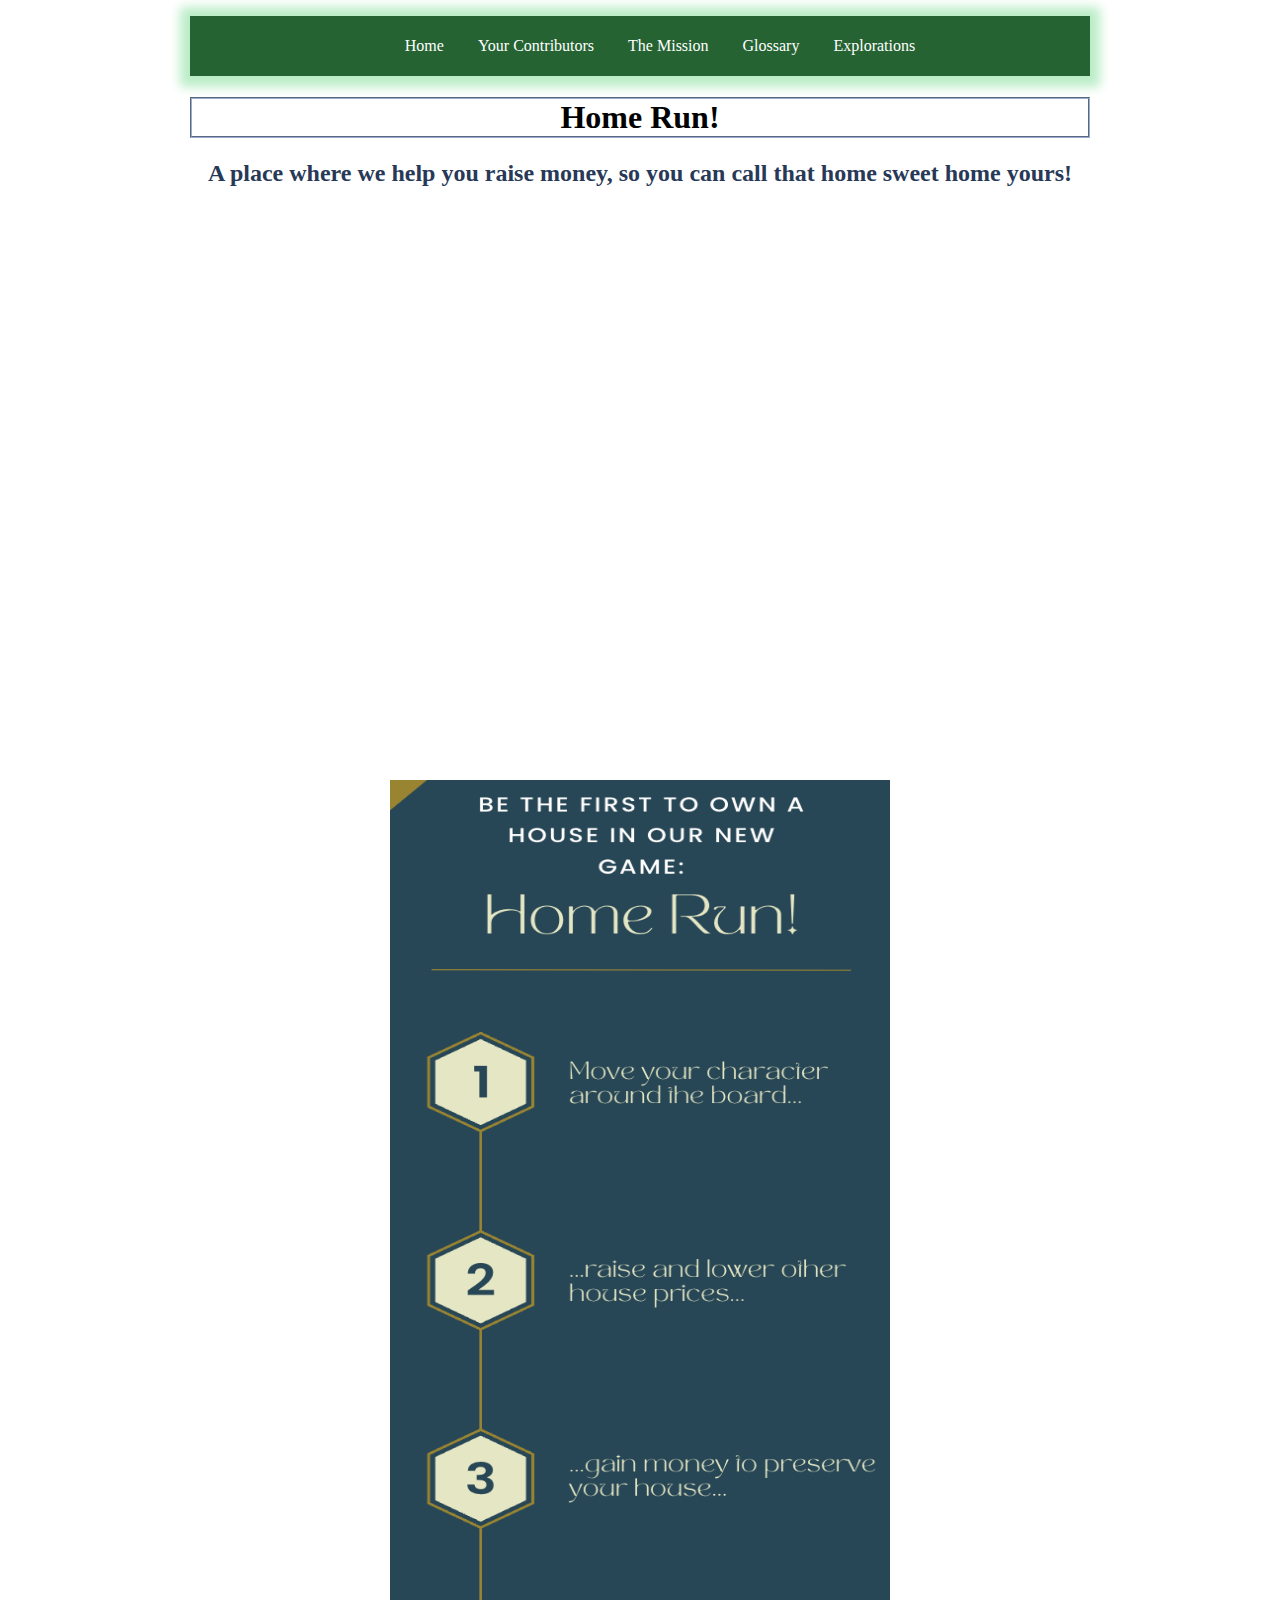
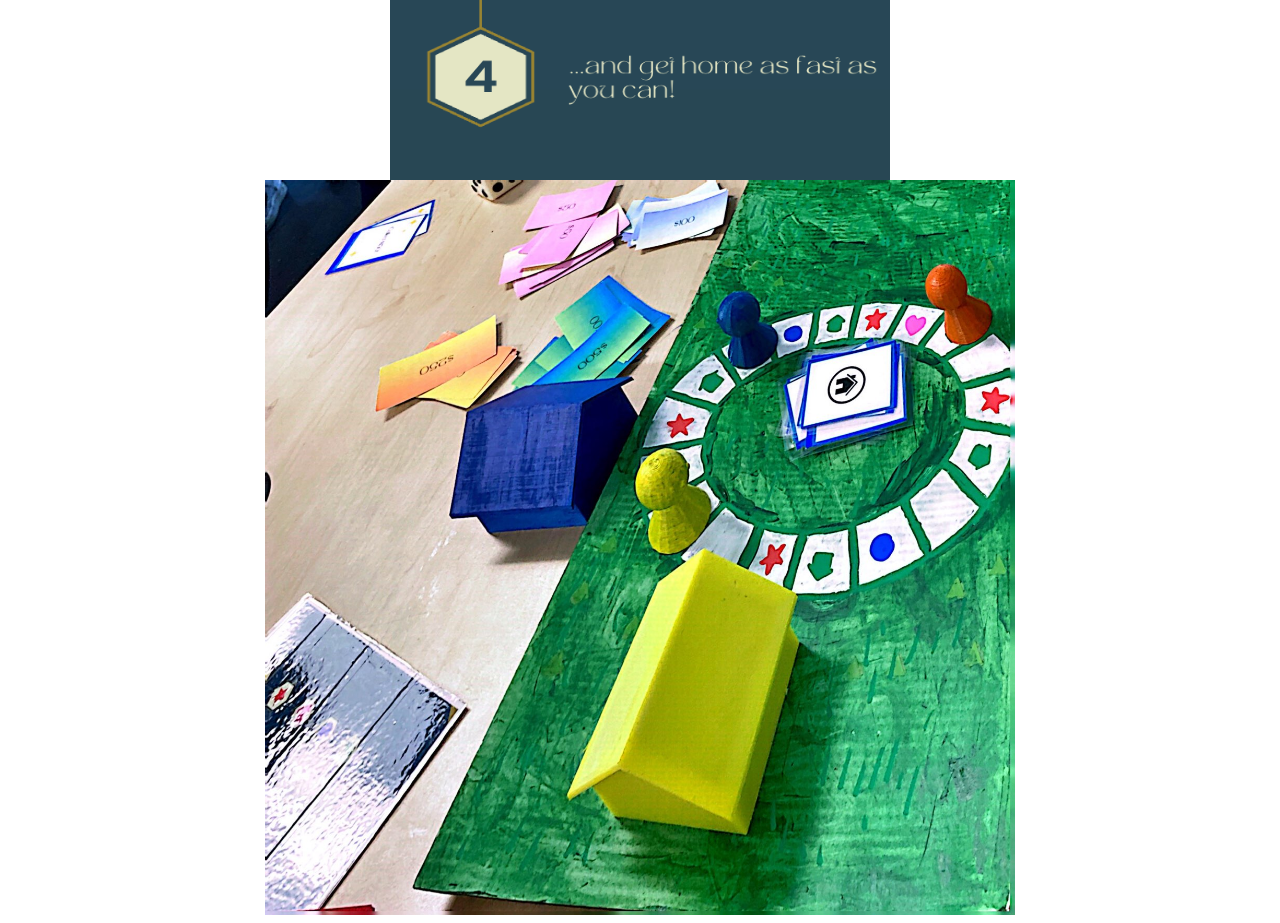
<file: index.html>
<!DOCTYPE html>
<html lang="en">
<head>
<meta charset="UTF-8">
<meta name="viewport" content="width=device-width, initial-scale=1.0">
<meta name="author" content="Navia Yun">
<title>My Game</title>
<link rel="stylesheet" href="style.css">
</head>
<body>

<nav id="topNav">
  <ul>
    <li>
      <a href="index.html">Home</a>
    </li>
    <li>
      <a href="about.html">Your Contributors</a>
    </li>
    <li>
      <a href="mission.html">The Mission</a>
    </li>
    <li>
      <a href="glossary.html">Glossary</a>
    </li>
    <li>
      <a href="explorations.html">Explorations</a>
    </li>
  <ul>
</nav>
    
    <h1>Home Run!</h1>
    
    <h2 style="color: #283957;">A place where we help you raise money, so you can call that home sweet home yours!</h2>
    
    <iframe src="https://docs.google.com/presentation/d/e/2PACX-1vQIdL3zS0uOTQ3WFTnbPP_Z9e4CSO5kYnXMDtYt87Y57d5fXvQn1Ti1o-_rlqzcVh64-cWJds7pa_Js/embed?start=true&loop=true&delayms=3000" frameborder="0" width="960" height="569" allowfullscreen="true" mozallowfullscreen="true" webkitallowfullscreen="true"></iframe>
    
    <img src="ad.png" alt="A Written Ad" width="500" height="1000" >
    
    <img src="playing.jpg" alt="See Us Play!" width="750"

</body>
</html>
</file>
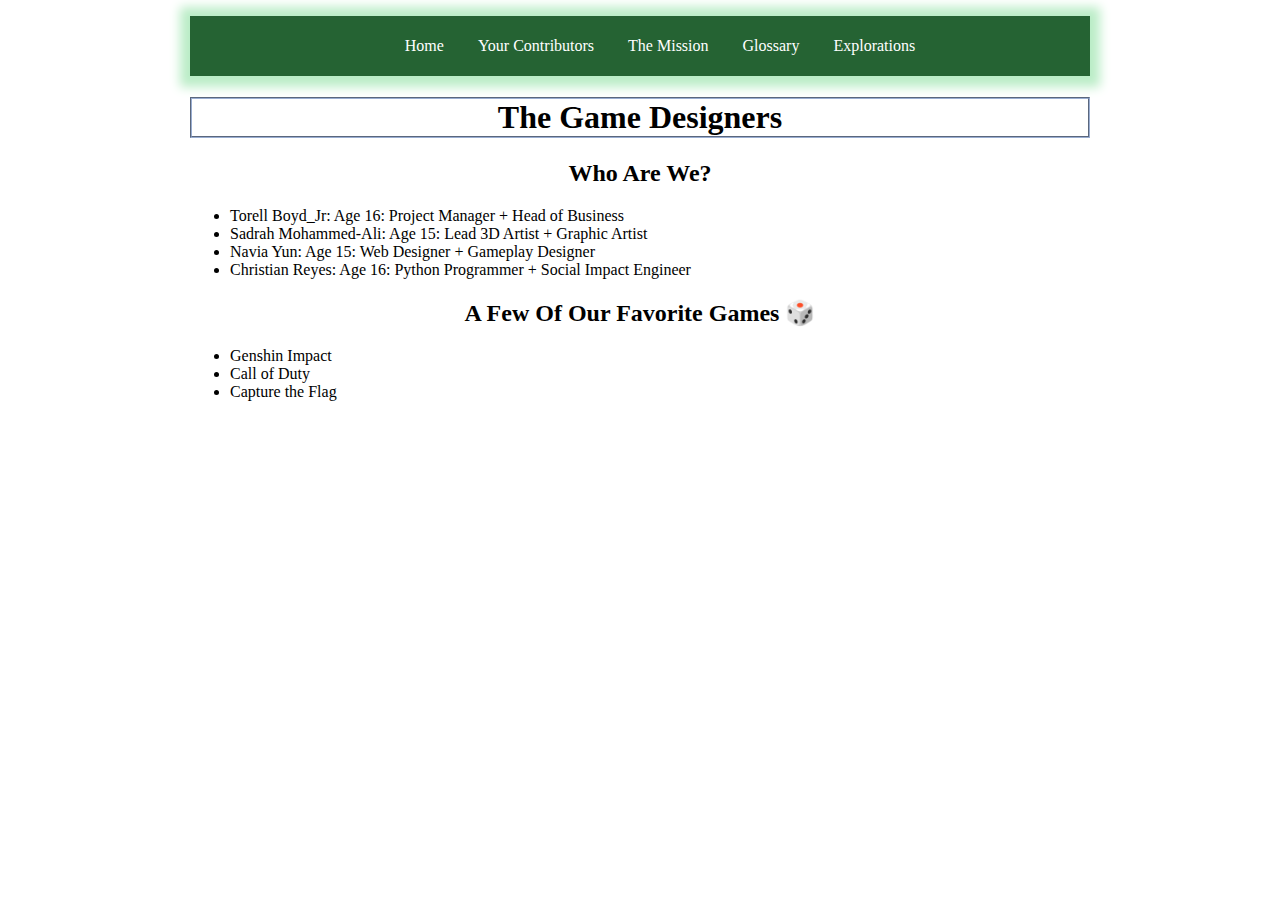
<file: about.html>
<!DOCTYPE html>
<html lang="en">
    <head>
        <meta charset="UTF-8">
        <meta name="viewport" content="width=device-width, initial-scale=1.0">
        <meta name="Navia Yun" content="Game Design">
        <title>Your Contributors</title>
        <link rel="stylesheet" href="style.css">
    </head>
    <body>
        
<nav id="topNav">
  <ul>
    <li>
      <a href="index.html">Home</a>
    </li>
    <li>
      <a href="about.html">Your Contributors</a>
    </li>
    <li>
      <a href="mission.html">The Mission</a>
    </li>
    <li>
      <a href="glossary.html">Glossary</a>
    </li>
    <li>
      <a href="explorations.html">Explorations</a>
    </li>
  <ul>
</nav>

        <h1>The Game Designers</h1>
        <h2>Who Are We?</h2>
        
        <ul>
            <li>Torell Boyd_Jr: Age 16: Project Manager + Head of Business</li>
            <li>Sadrah Mohammed-Ali: Age 15: Lead 3D Artist + Graphic Artist</li>
            <li>Navia Yun: Age 15: Web Designer + Gameplay Designer</li>
            <li>Christian Reyes: Age 16: Python Programmer + Social Impact Engineer</li>
        </ul>
        

        <h2>A Few Of Our Favorite Games 🎲</h2>
        
        <ul> 
             <li>Genshin Impact</li>
             <li>Call of Duty</li>
            <li>Capture the Flag</li>
      </ul>


    </body>
</html>
</file>
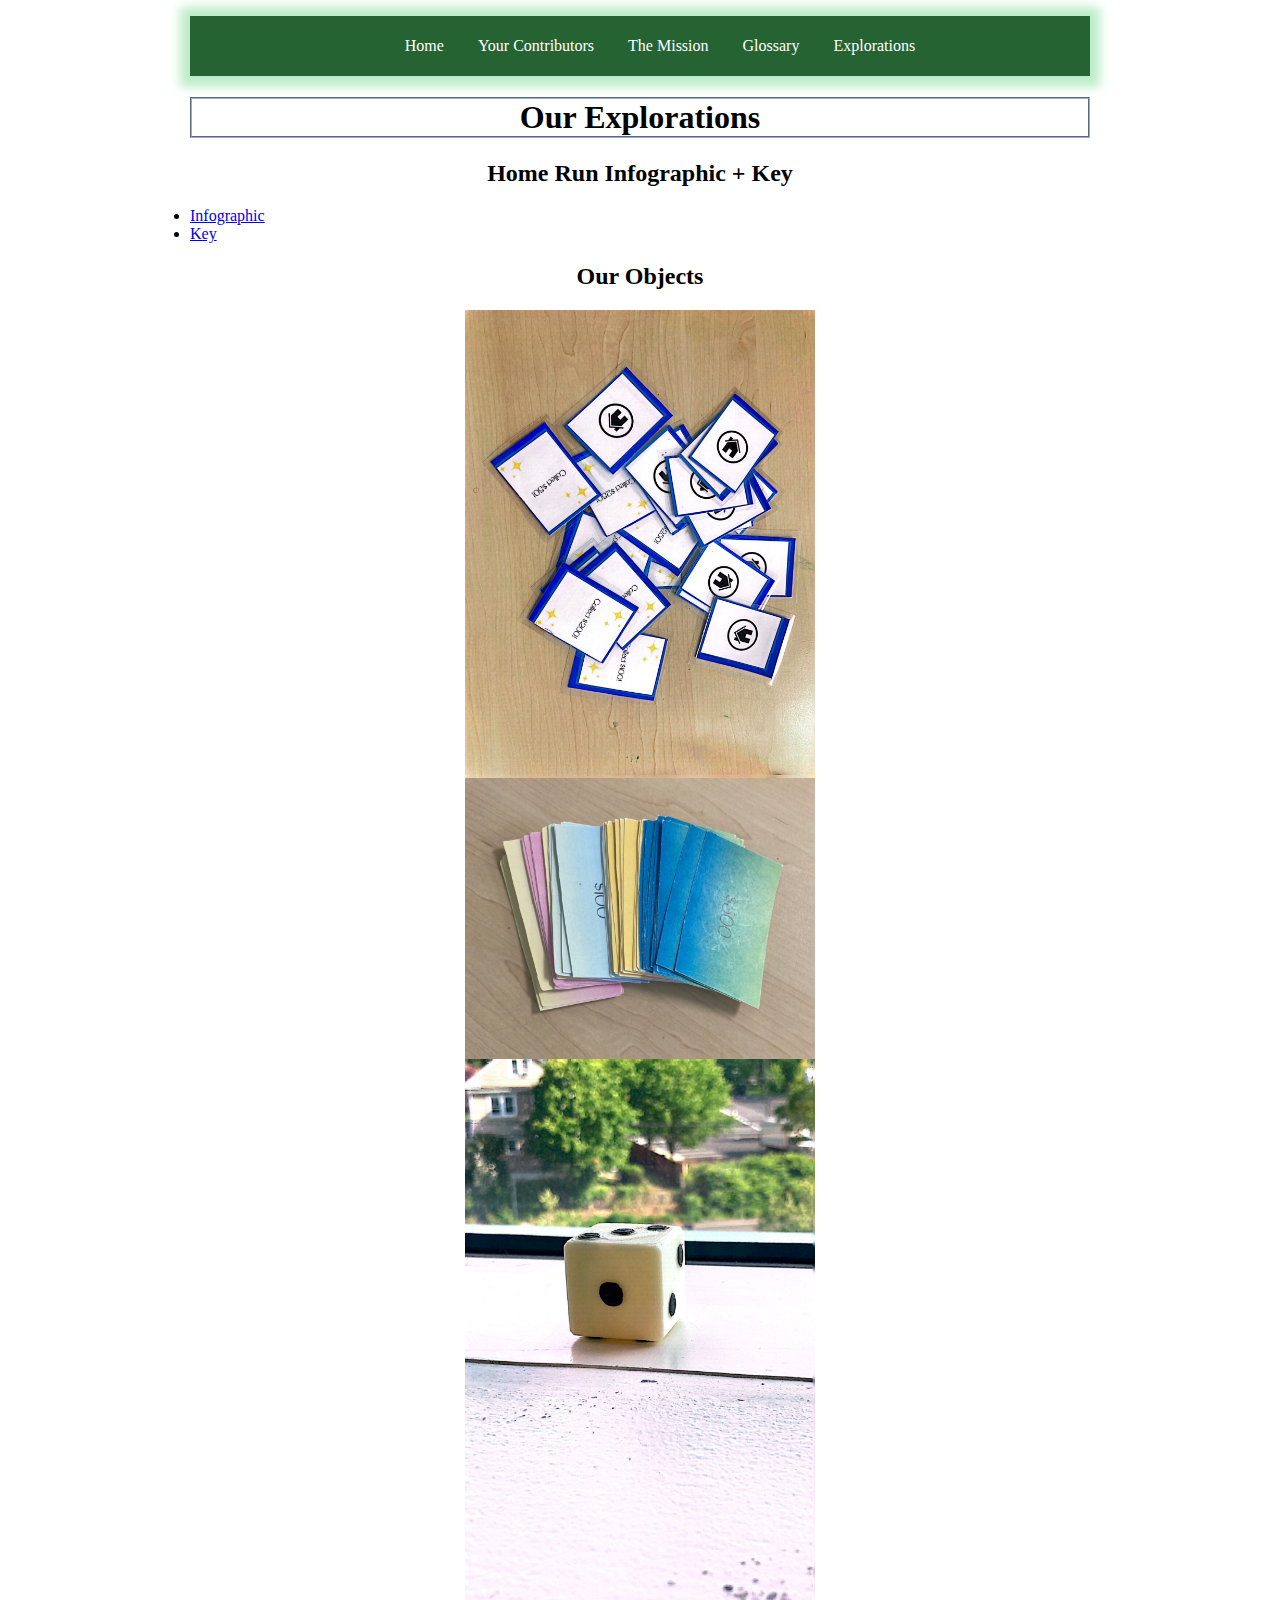
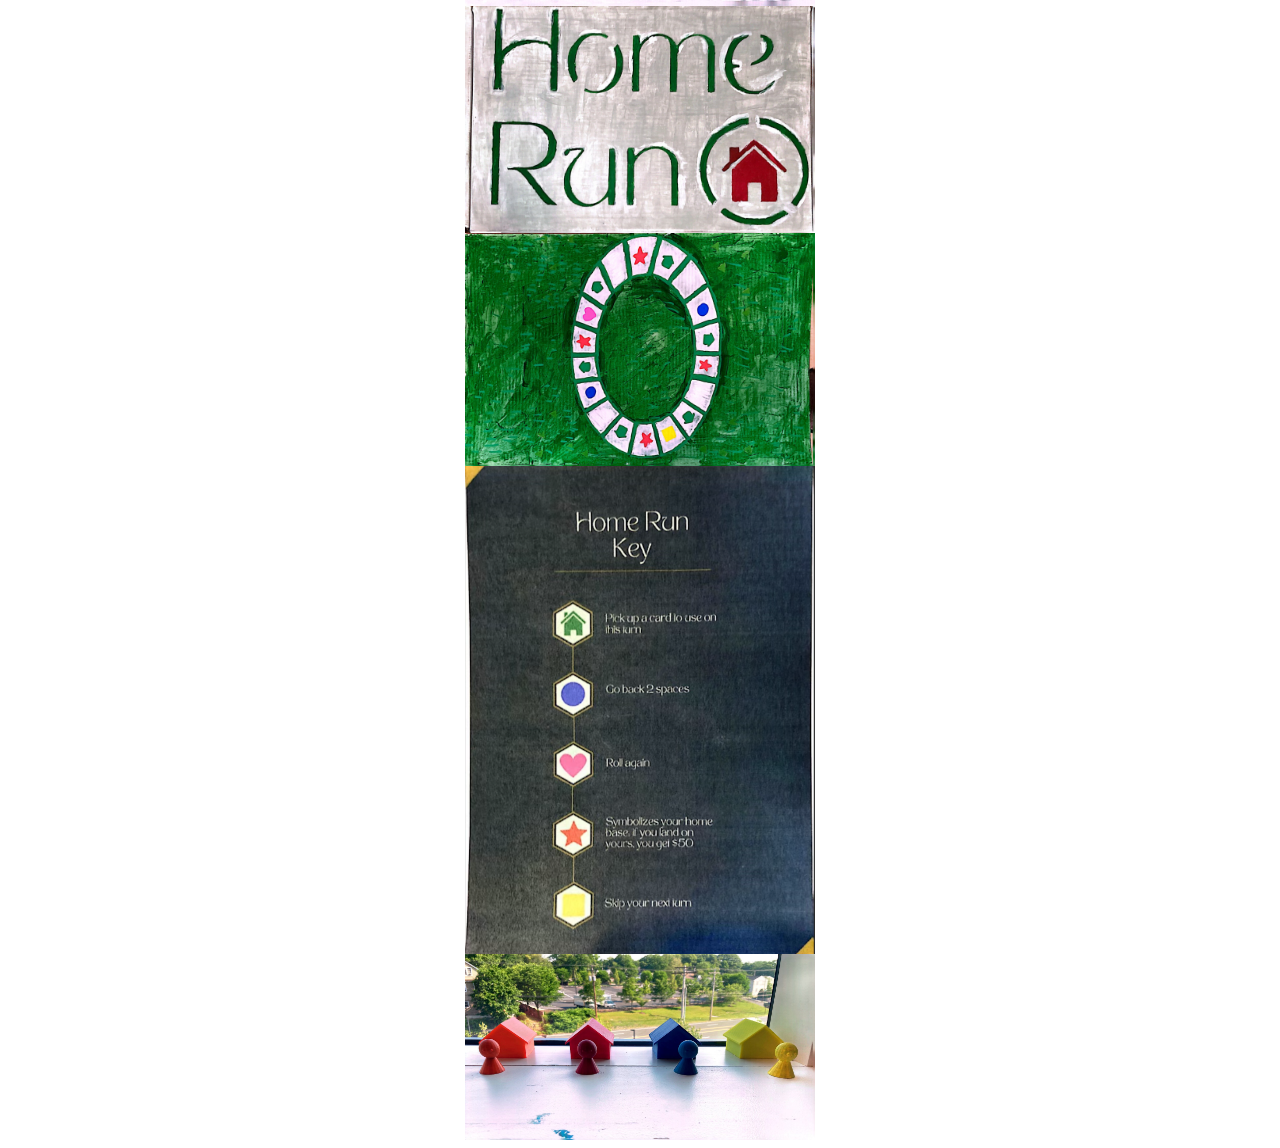
<file: explorations.html>
<!DOCTYPE html>
  <html lang="en">
    <head>
      <meta charset="UTF-8">
      <meta name="viewport" content="width=device-width, initial-scale=1.0">
      <meta name="Navia Yun" content="Game Design">
      <title>Explorations</title>
      <link rel="stylesheet" href="style.css">
    </head>
<body>

<nav id="topNav">
  <ul>
    <li>
      <a href="index.html">Home</a>
    </li>
    <li>
      <a href="about.html">Your Contributors</a>
    </li>
    <li>
      <a href="mission.html">The Mission</a>
    </li>
    <li>
      <a href="glossary.html">Glossary</a>
    </li>
    <li>
      <a href="explorations.html">Explorations</a>
    </li>
  <ul>
</nav>
    
    <h1>Our Explorations</h1>
    
    <h2>Home Run Infographic + Key</h2>
    
    <li>
      <a href ="https://www.canva.com/design/DAFiU60wCWc/GgiFXz72qH6u0HvVdszAug/view?utm_content=DAFiU60wCWc&utm_campaign=designshare&utm_medium=link&utm_source=publishsharelink">Infographic</a>
    </li>
    <li>
      <a href ="https://www.canva.com/design/DAFkfOUHkxI/2dCUe2hWjFUp74nqjuaLKA/view?utm_content=DAFkfOUHkxI&utm_campaign=designshare&utm_medium=link&utm_source=publishsharelink">Key</a>
    </li>
      
    <h2>Our Objects</h2>
    
    <img src="cards.jpg" alt="Our Game's Cards" width="350"> 
    <img src="money.jpg" alt="Our Game's Money" width="350">
    <img src="die.jpg" alt="Our Game's Die" width="350"> 
    <img src="box.jpg" alt="Our Game's Box" width="350">
    <img src="gameboard.jpg" alt="Our Game's Platform" width="350">
    <img src="key.jpg" alt="Our Game's Key" width="350">
    <img src="pegs.jpeg" alt="Our Game's Pegs" width="350">
    
</body>
</html>
</file>
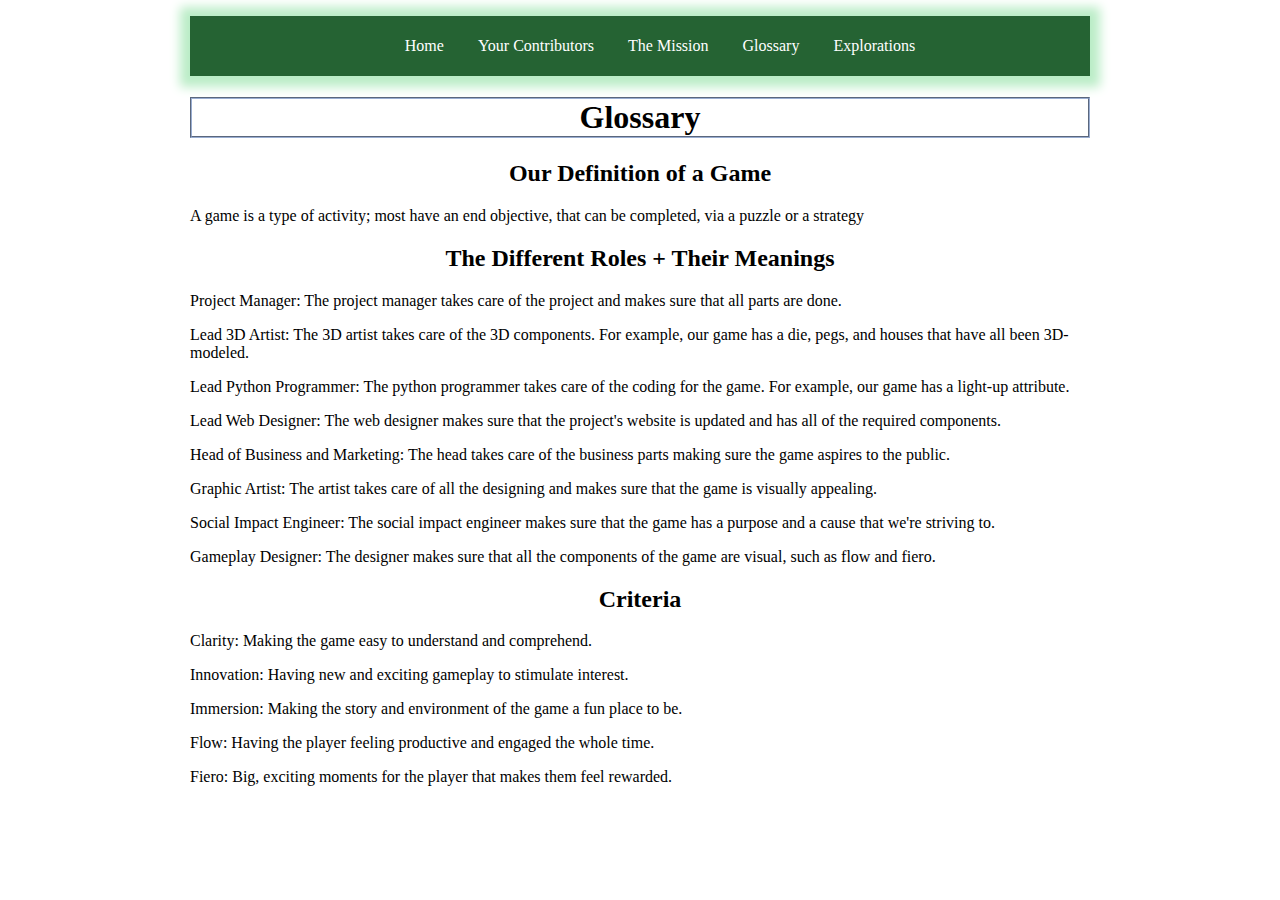
<file: glossary.html>
<!DOCTYPE html>
  <html lang="en">
    <head>
      <meta charset="UTF-8">
      <meta name="viewport" content="width=device-width, initial-scale=1.0">
      <meta name="Navia Yun" content="Game Design">
      <title>My Game</title>
      <link rel="stylesheet" href="style.css">
    </head>
<body>

<nav id="topNav">
  <ul>
    <li>
      <a href="index.html">Home</a>
    </li>
    <li>
      <a href="about.html">Your Contributors</a>
    </li>
    <li>
      <a href="mission.html">The Mission</a>
    </li>
    <li>
      <a href="glossary.html">Glossary</a>
    </li>
    <li>
      <a href="explorations.html">Explorations</a>
    </li>
  <ul>
</nav>
    
    <h1>Glossary</h1>
    
    <h2>Our Definition of a Game</h2>
    
    <p>
      A game is a type of activity; most have an end objective, that can be 
      completed, via a puzzle or a strategy
    </p>
    
    <h2>The Different Roles + Their Meanings</h2>
    
    <p>Project Manager: The project manager takes care of the project and makes sure that all parts are done.</p>
    <p>Lead 3D Artist: The 3D artist takes care of the 3D components. For example, our game has a die, pegs, and houses that have all been 3D-modeled.</p>
    <p>Lead Python Programmer: The python programmer takes care of the coding for the game. For example, our game has a light-up attribute.</p>
    <p>Lead Web Designer: The web designer makes sure that the project's website is updated and has all of the required components.</p>
    
    <p>Head of Business and Marketing: The head takes care of the business parts making sure the game aspires to the public.</p>
    <p>Graphic Artist: The artist takes care of all the designing and makes sure that the game is visually appealing.</p>
    <p>Social Impact Engineer: The social impact engineer makes sure that the game has a purpose and a cause that we're striving to.</p>
    <p>Gameplay Designer: The designer makes sure that all the components of the game are visual, such as flow and fiero.</p>
    
    <h2>Criteria</h2>
    
    <p>Clarity: Making the game easy to understand and comprehend.</p>
    <p>Innovation: Having new and exciting gameplay to stimulate interest.</p>
    <p>Immersion: Making the story and environment of the game a fun place to be.</p>
    <p>Flow: Having the player feeling productive and engaged the whole time.</p>
    <p>Fiero: Big, exciting moments for the player that makes them feel rewarded.</p>

</body>
</html>
</file>
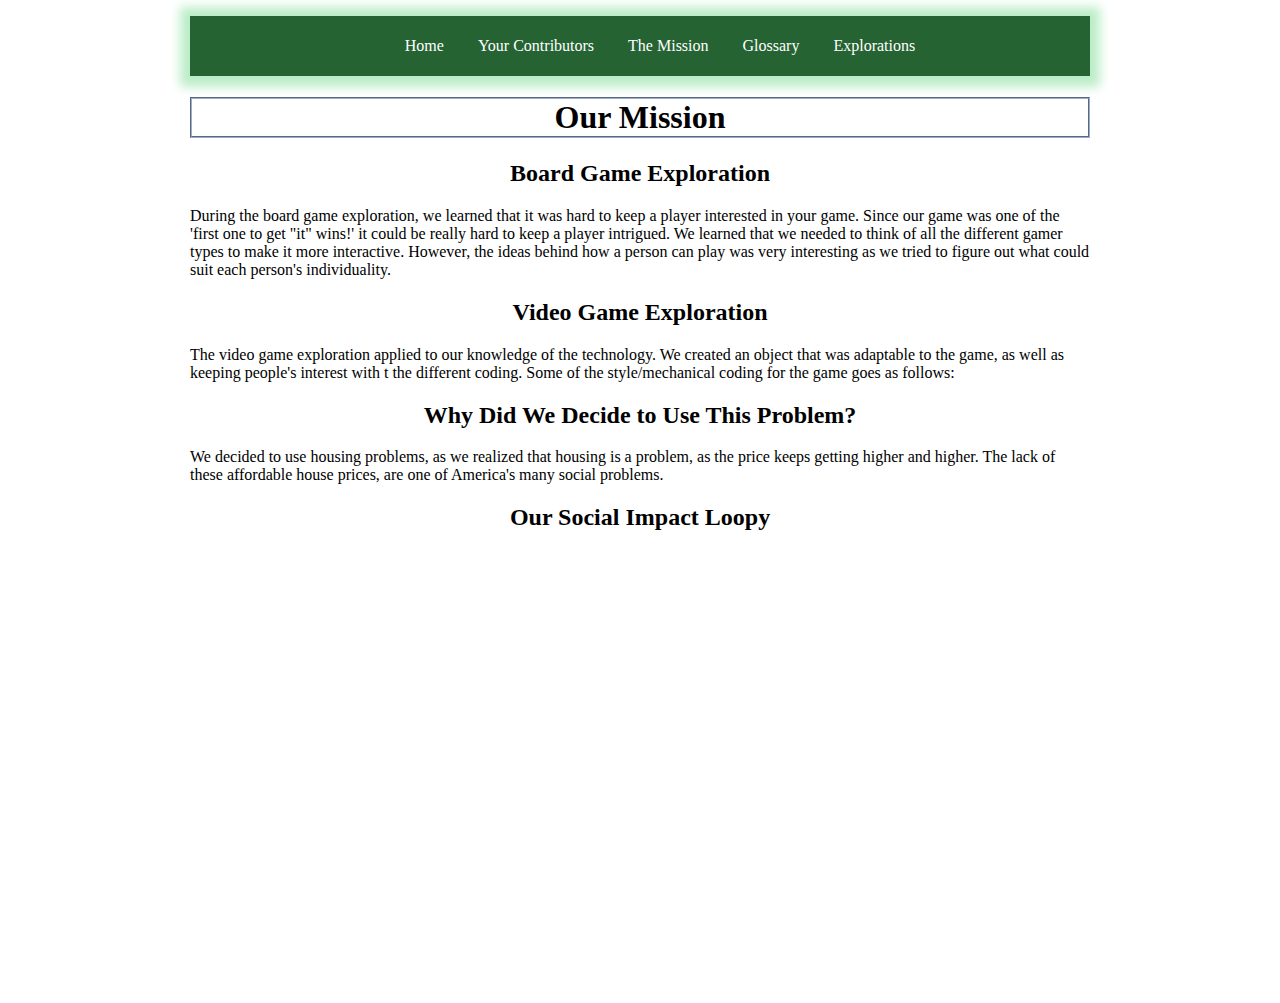
<file: mission.html>
<!DOCTYPE html>
<html lang="en">
<head>
<meta charset="UTF-8">
<meta name="viewport" content="width=device-width, initial-scale=1.0">
<meta name="Navia Yun" content="Game Design">
<title>The Mission</title>
<link rel="stylesheet" href="style.css">
</head>
<body>

<nav id="topNav">
  <ul>
    <li>
      <a href="index.html">Home</a>
    </li>
    <li>
      <a href="about.html">Your Contributors</a>
    </li>
    <li>
      <a href="mission.html">The Mission</a>
    </li>
    <li>
      <a href="glossary.html">Glossary</a>
    </li>
    <li>
      <a href="explorations.html">Explorations</a>
    </li>
  <ul>
</nav>
	  
	  <h1>Our Mission</h1>

	  <h2>Board Game Exploration</h2>
	  
	  <p>During the board game exploration, we learned that it was hard to keep a player 
		  interested in your game. Since our game was one of the 'first one to get "it"
		  wins!' it could be really hard to keep a player intrigued. We learned that we 
		  needed to think of all the different gamer types to make it more interactive. 
		  However, the ideas behind how a person can play was very interesting as we tried 
		  to figure out what could suit each person's individuality.</p>
	  
	  <h2>Video Game Exploration</h2>
	  
	  <p>The video game exploration applied to our knowledge of the technology. We created an 
		  object that was adaptable to the game, as well as keeping people's interest with t
		  the different coding. Some of the style/mechanical coding for the game goes as 
		  follows:</p>
	  
	  <h2>Why Did We Decide to Use This Problem?</h2>
	  
	  <p>We decided to use housing problems, as we realized that housing is a problem, as the price keeps getting higher and higher. The lack of 
	  these affordable house prices, are one of America's many social problems.</p>
		
	  <h2>Our Social Impact Loopy</h2>
	  
	  <iframe width="500" height="440" frameborder="0" src="https://ncase.me/loopy/v1.1/?embed=1&data=[[[1,397,242,1,%22Home%22,4],[2,399,401,1,%22Buyer%22,5],[3,556,132,0.83,%22Prices%22,0],[4,568,487,0.83,%22Finances%22,0],[6,230,505,0.83,%22Accomplishment%22,0],[7,216,126,0.83,%22Status%22,0]],[[2,1,94,1,0],[1,2,89,1,0],[1,3,51,1,0],[2,4,-29,1,0],[2,6,-22,1,0],[1,7,-18,1,0],[3,7,-56,1,0],[7,6,-49,1,0],[6,4,-57,1,0],[4,3,-78,1,0]],[],7%5D"></iframe>

</body>
</html>
</file>
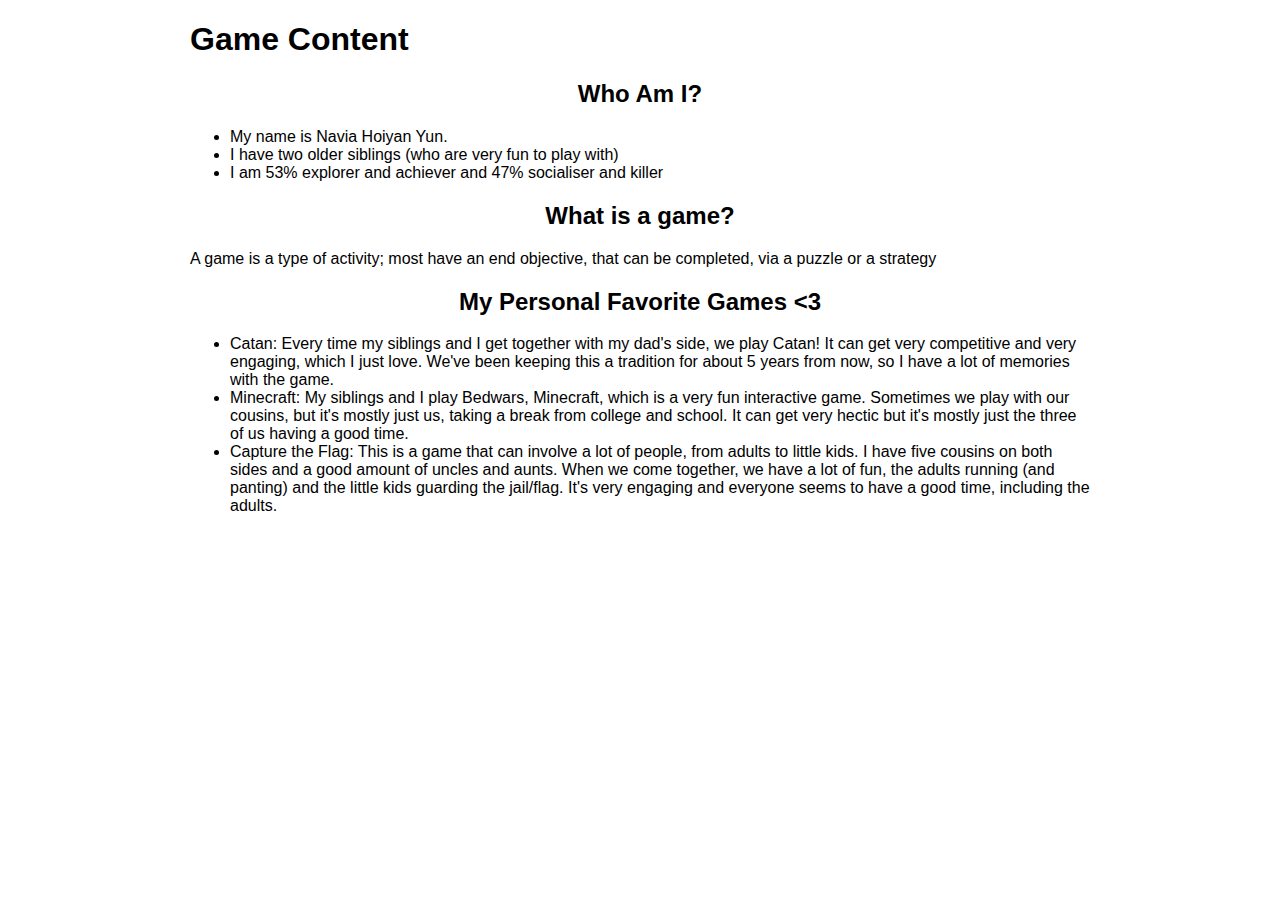
<file: game-main 2/about.html>
<!DOCTYPE html>
<html lang="en">
    <head>
        <meta charset="UTF-8">
        <meta name="viewport" content="width=device-width, initial-scale=1.0">
        <meta name="author" content="Insert Your Name Here">
        <title>Insert Title of Your Physical Animation Here</title>
        <link rel="stylesheet" href="style.css">
    </head>
    <body>

        <h1>Game Content</h1>
        <h2>Who Am I?</h2>
        
        <ul>
            <li>My name is Navia Hoiyan Yun.</li>
            <li>I have two older siblings (who are very fun to play with)</li>
            <li>I am 53% explorer and achiever and 47% socialiser and killer</li>
        </ul>
        
        <h2>What is a game?</h2>
        
        <p>
            A game is a type of activity; most have an end objective, that can be 
            completed, via a puzzle or a strategy
        </p>
        
        <h2>My Personal Favorite Games <3</h2>
        
        <ul> 
             <li>Catan: Every time my siblings and I get together with my dad's side,
                 we play Catan! It can get very competitive and very engaging, which I just
                 love. We've been keeping this a tradition for about 5 years from now, so I 
                 have a lot of memories with the game.
             </li>
             <li>Minecraft: My siblings and I play Bedwars, Minecraft, which is a very fun
                 interactive game. Sometimes we play with our cousins, but it's mostly just
                 us, taking a break from college and school. It can get very hectic but it's mostly
                 just the three of us having a good time.
             </li>
             <li>Capture the Flag: This is a game that can involve a lot of people, from adults to
                 little kids. I have five cousins on both sides and a good amount of uncles and aunts. 
                 When we come together, we have a lot of fun, the adults running (and panting) and the 
                 little kids guarding the jail/flag. It's very engaging and everyone seems to have a good
                 time, including the adults.
            </li>
        


    </body>
</html>
</file>
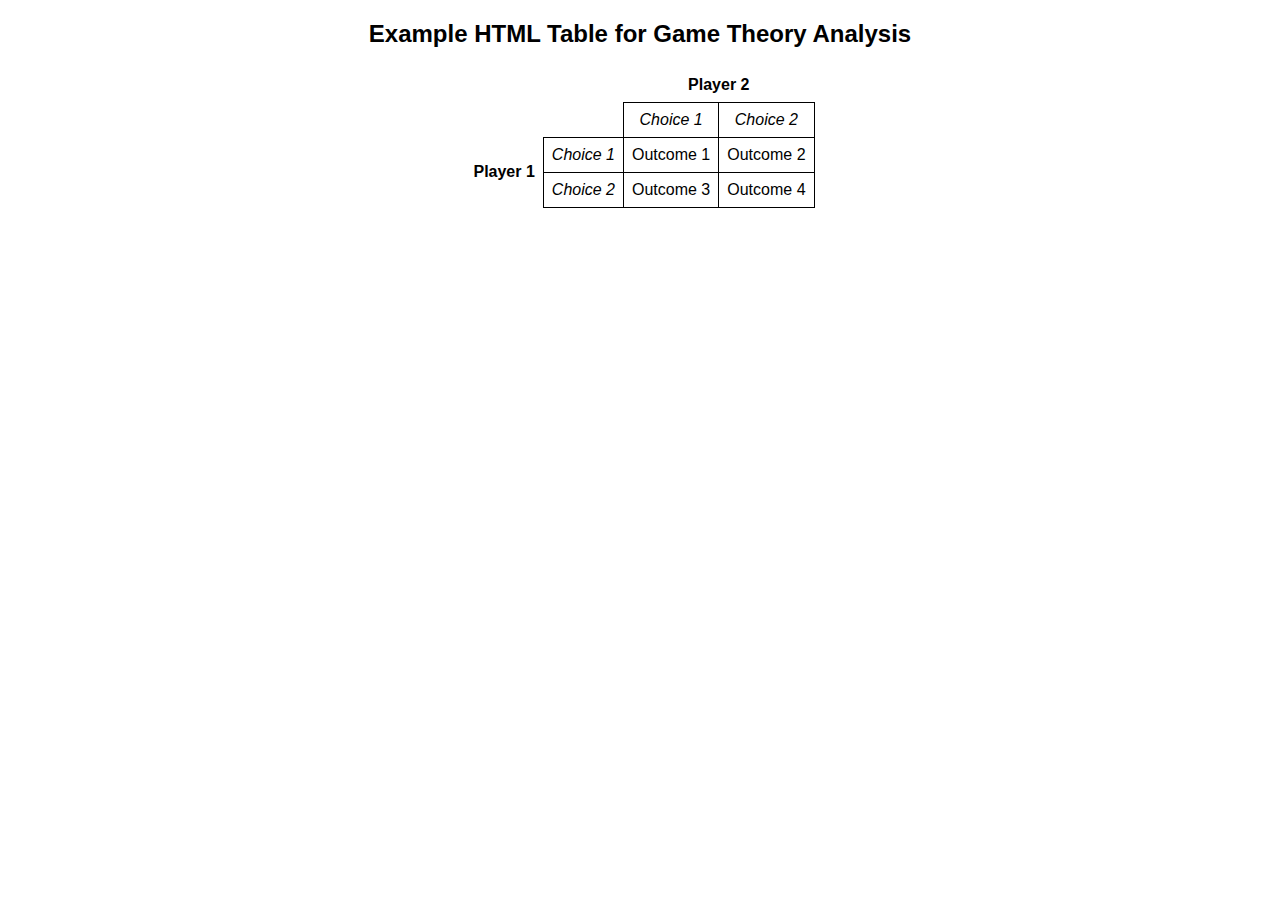
<file: game-main 2/mission.html>
<!DOCTYPE html>
<html lang="en">
<head>
<meta charset="UTF-8">
<meta name="viewport" content="width=device-width, initial-scale=1.0">
<meta name="author" content="Navia Yun">
<title>Insert Title for this Page Here</title>
<link rel="stylesheet" href="style.css">
</head>
<body>
<h2>Example HTML Table for Game Theory Analysis</h2>
<table>
  <!--
    "tr" is the tag for "table row", "th" is "table header", and
    "td" is "table data"
  -->
	<tr> 
		<th colspan="2" rowspan="2"><!--intentionally empty--></th>
		<th colspan="2">Player 2</th> 
    <!--
      "colspan" is an attribute for setting a table cell to
      occupy multiple horizontal spaces
      "rowspan" does the same for vertical spaces
    -->
	</tr>
	<tr>
    <!--
      Replace the generic "Choice 1", Outcome 1", etc. with the
      actual choices and outcomes for your social issue
    -->
		<td class="choice">Choice 1</td>
		<td class="choice">Choice 2</td>
    <!--
      By using classes here, we can later add CSS to style all 
      the "choices" to look the same
    -->
	</tr>
	<tr>
		<th rowspan="2">Player 1</th>
		<td class="choice">Choice 1</td>
		<td class="outcome">Outcome 1</td>
		<td class="outcome">Outcome 2</td>
	</tr>
	<tr>
		<td class="choice">Choice 2</td>
		<td class="outcome">Outcome 3</td>
		<td class="outcome">Outcome 4</td>
	</tr>
</table>

</body>
</html>
</file>
<file: style.css>
#topNav {
  background: #256333;
  box-shadow: 0px 1px 10px 10px #bbedc7;
    /* offset-x | offset-y | blur-radius | spread-radius | color */
  height: auto;
  text-align: center;
  width: 100%;
}
#topNav li {
  display: inline;
}
#topNav a {
  color: #ffffff;
  display: inline-block;
  height: 60px;
  line-height: 60px;
  margin: 0px;
  padding: 0px 15px;  /*  top/bottom | left/right  */
  text-decoration: none;
  transition: color 0.3s ease-in;  /*  property | time | method  */
}
#topNav a:hover {
  color: #99c5d1;
}

body {
  font-family: Verdana;
  max-width: 900px;
  margin-left: auto;
  margin-right: auto;
}

h2 {
  text-align: center;
}

.choice {
  font-style: italic;
}

h1 {
  border-style: groove;
  border-width: 2px;
  border-color: #99add1;
}

h1 {
  text-align: center;
}

img {
  display: block;
  margin-left: auto;
  margin-right: auto;
  text-aling:center;
]
</file>
<file: game-main 2/style.css>
#topNav {
  background: midnightblue;
  box-shadow: 0px 1px 10px 10px lightgray;
    /* offset-x | offset-y | blur-radius | spread-radius | color */
  height: auto;
  text-align: center;
  width: 100%;
}
#topNav li {
  display: inline;
}
#topNav a {
  color: white;
  display: inline-block;
  height: 60px;
  line-height: 60px;
  margin: 0px;
  padding: 0px 15px;  /*  top/bottom | left/right  */
  text-decoration: none;
  transition: color 0.3s ease-in;  /*  property | time | method  */
}
#topNav a:hover {
  color: turquoise;
}

body {
  font-family: Helvetica;
  max-width: 900px;
  margin-left: auto;
  margin-right: auto;
}

h2 {
  text-align: center;
}

table {
  text-align: center;
  border-collapse: collapse;
  margin-left: auto;
  margin-right: auto;
}

th, td {
  padding: 8px;
}

td {
  border: 1px solid;
}

.choice {
  font-style: italic;
}
</file>
